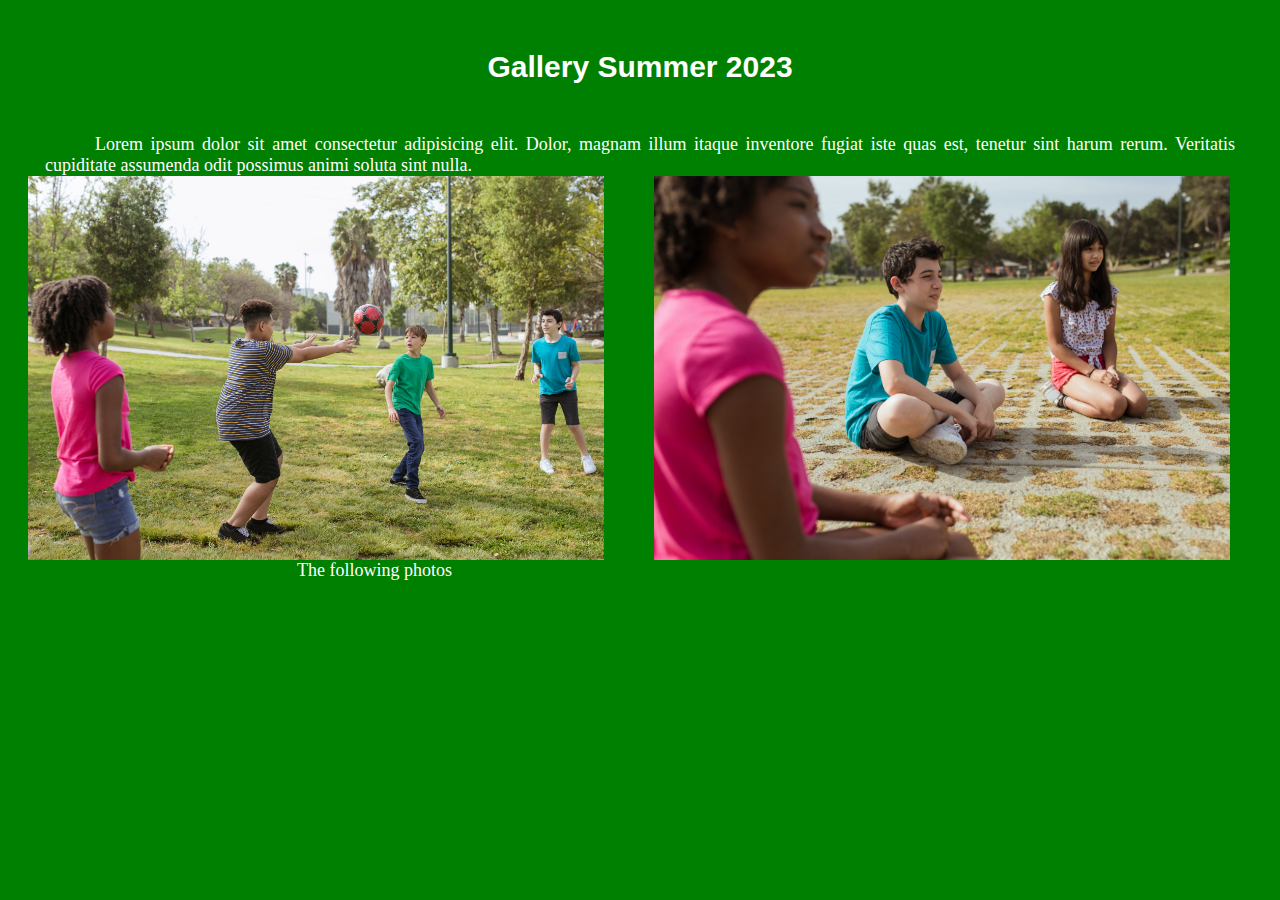
<file: card1.html>
<!DOCTYPE html>
<html lang="en">
<head>
    <meta charset="UTF-8">
    <meta http-equiv="X-UA-Compatible" content="IE=edge">
    <meta name="viewport" content="width=device-width, initial-scale=1.0">
    <link rel="stylesheet" href="style.css">
    <title>Gallery Summer 2023</title>
</head>
<body style="background-color: green;">
    <h2 style="font-family: 'Poppins', sans-serif;">Gallery Summer 2023</h2>
    <p style="color: #fff;">Lorem ipsum dolor sit amet consectetur adipisicing elit. Dolor, magnam illum itaque inventore fugiat iste 
       quas est, tenetur sint harum rerum. Veritatis cupiditate assumenda odit possimus animi soluta sint nulla.</p>
    <div class="gallery">
        <img style="margin-right: 50px;" src="Images/c1.f1.jpg" alt="img 1" onclick="this.requestFullscreen()">
        <img style="margin-right: 50px;" src="Images/c1.f2.jpg" alt="img 2" onclick="this.requestFullscreen()">
    </div>
    <p class="c">The following photos</p>
</body>
</html>
</file>
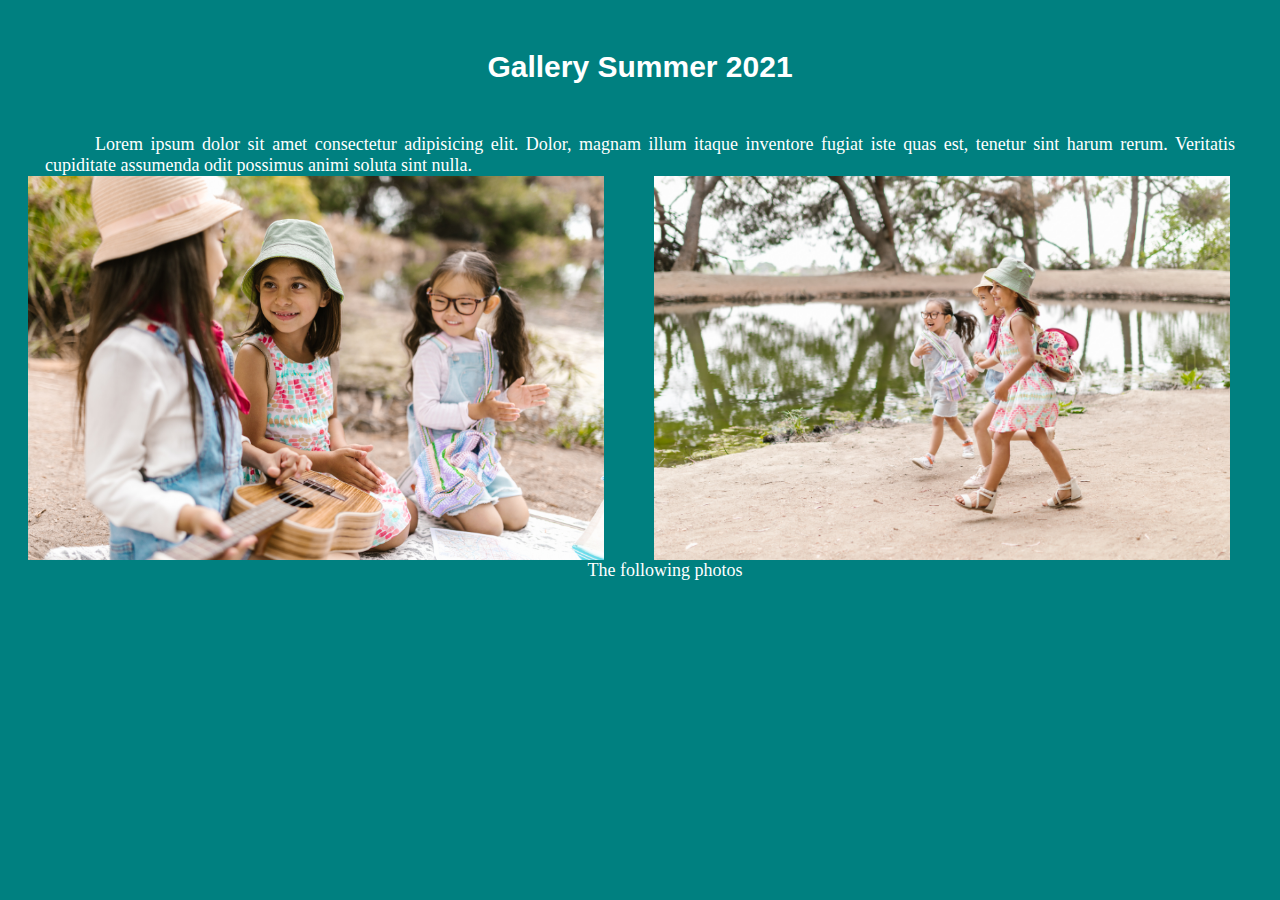
<file: card3.html>
<!DOCTYPE html>
<html lang="en">
<head>
    <meta charset="UTF-8">
    <meta http-equiv="X-UA-Compatible" content="IE=edge">
    <meta name="viewport" content="width=device-width, initial-scale=1.0">
    <link rel="stylesheet" href="style.css">
    <title>Gallery Summer 2021</title>
</head>
<body style="background-color: #008080;">
    <h2 style="font-family: 'Poppins', sans-serif ;">Gallery Summer 2021</h2>
    <p style="color: #fff;">Lorem ipsum dolor sit amet consectetur adipisicing elit. Dolor, magnam illum itaque inventore fugiat iste 
        quas est, tenetur sint harum rerum. Veritatis cupiditate assumenda odit possimus animi soluta sint nulla.</p>
     <div class="gallery">
         <img style="margin-right: 50px;" src="Images/c1.f5.jpg" alt="img 1" onclick="this.requestFullscreen()">
         <img style="margin-right: 50px;" src="Images/c1.f6.jpg" alt="img 2" onclick="this.requestFullscreen()">  
     </div>
    <p class="c">The following photos</p>
</body>
</html>
</file>
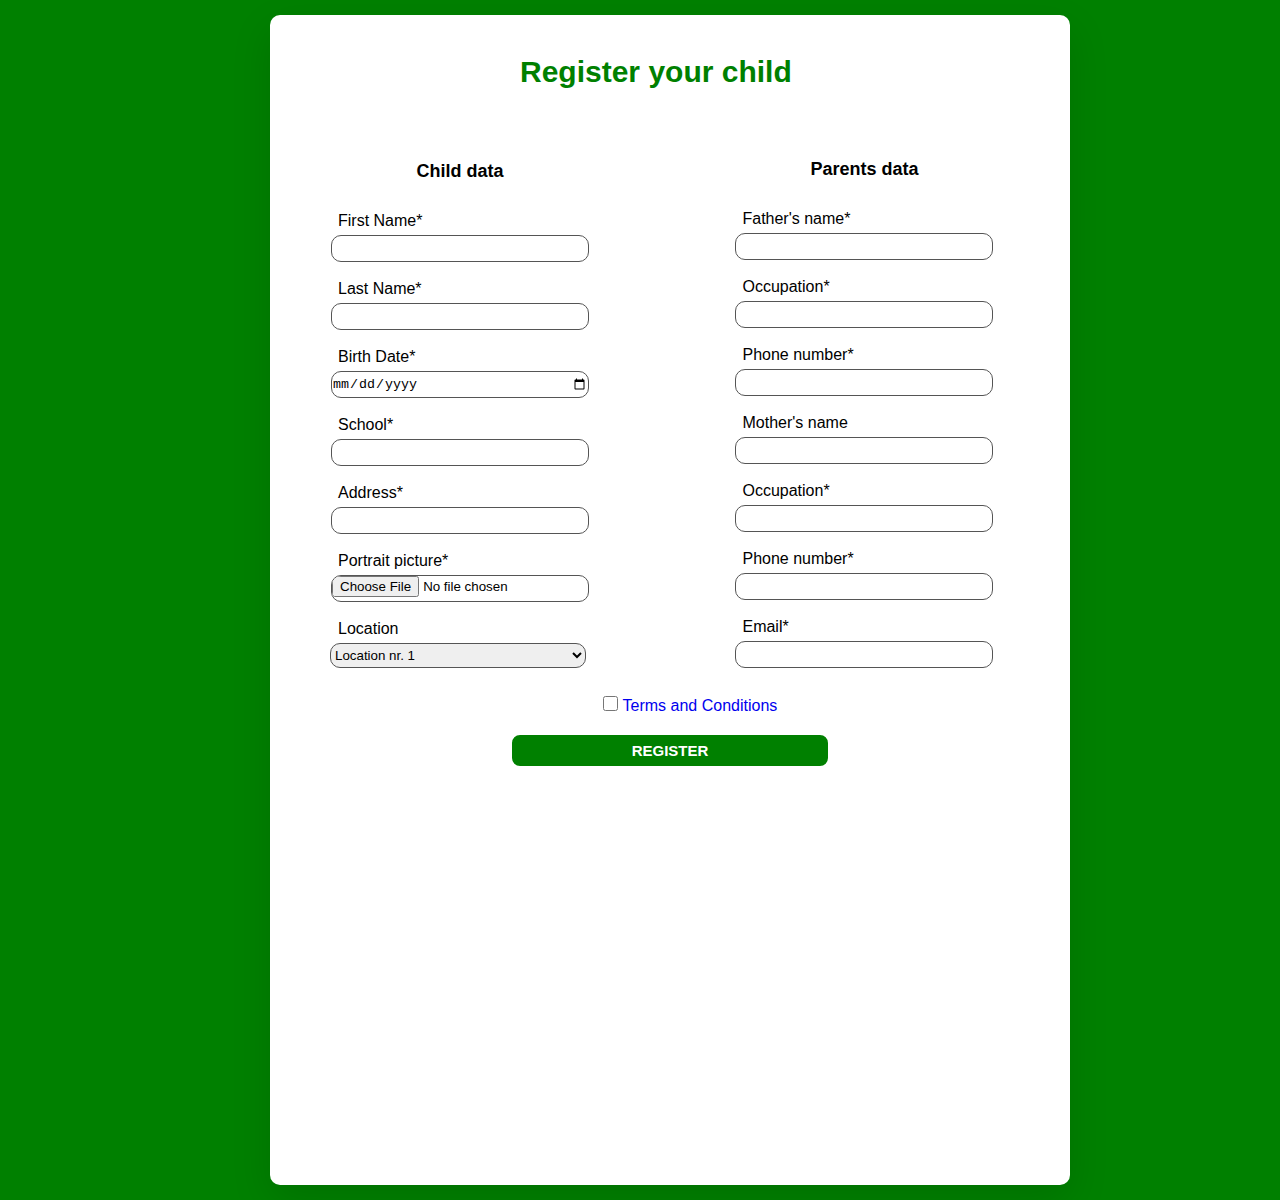
<file: register.html>
<!DOCTYPE html>
<html lang="en">
<head>
    <meta charset="UTF-8">
    <meta http-equiv="X-UA-Compatible" content="IE=edge">
    <meta name="viewport" content="width=device-width, initial-scale=1.0">
    <link rel="stylesheet" href="style.css">
    <title>Register your child</title>
</head>
<body style="background-color: green;">
    <div class="wrapper">
        <header>
            <h5>Register your child</h5>
        </header>
        <form>
        <div class="form-left">
            <h6>Child data</h6>
           
            <label for="firstname">First Name*</label><br>
            <input type="text" id="firstname" name="firstname" required><br>

            <label for="lastname">Last Name*</label><br>
            <input type="text" id="lastname" name="lastname" required><br>
        
            <label for="date">Birth Date*</label><br>
            <input type="date" id="date" name="date"required><br>

            <label for="username">School*</label><br>
            <input type="text" id="school" name="school" required><br>

            <label for="addrees">Address*</label><br>
            <input type="text" id="address" name="address"required><br>
            
            <label for="picture">Portrait picture*</label><br>
            <input type="file" accept="image/*"><br>

            <label for="location">Location</label><br>
            <select>
                <option value="location nr. 1">Location nr. 1</option>
                <option value="location nr. 2">Location nr. 2</option>
                <option value="location nr. 3">Location nr. 3</option>
                <option value="location nr. 4">Location nr. 4</option>
                <option value="location nr. 5">Location nr. 5</option>
            </select><br><br>
            
        </div>

        <div class="form-right">
            <h6>Parents data</h6>
           
            <label for="fname">Father's name*</label><br>
            <input type="text" id="ocp" required><br>
            
            <label for="ocp">Occupation*</label><br>
            <input type="text" id="mname" required><br>

            <label for="ftel">Phone number*</label><br>
            <input type="tel" id="ftel" name="ftel" required><br>

            <label for="mname">Mother's name</label><br>
            <input type="text" id="mname" required><br>

            <label for="ocp">Occupation*</label><br>
            <input type="text" id="ocp" required><br>

            <label for="mtel">Phone number*</label><br>
            <input type="tel" id="mtel" name="mtel" required><br>

            <label for="email">Email*</label><br>
            <input type="email" id="email" name="email" required><br>

        </div><br>
       
        &nbsp;&nbsp;&nbsp;&nbsp;&nbsp;&nbsp;&nbsp;&nbsp;&nbsp;&nbsp;&nbsp;&nbsp;&nbsp;&nbsp;
        &nbsp;&nbsp;&nbsp;&nbsp;&nbsp;&nbsp;&nbsp;&nbsp;&nbsp;&nbsp;&nbsp;&nbsp;&nbsp;&nbsp;
        &nbsp;&nbsp;&nbsp;&nbsp;&nbsp;&nbsp;&nbsp;&nbsp;&nbsp;&nbsp;&nbsp;&nbsp;&nbsp;&nbsp;
        &nbsp;&nbsp;&nbsp;&nbsp;&nbsp;&nbsp;&nbsp;&nbsp;&nbsp;&nbsp;&nbsp;&nbsp;&nbsp;&nbsp;
        &nbsp;&nbsp;&nbsp;&nbsp;&nbsp;&nbsp;&nbsp;&nbsp;&nbsp;&nbsp;&nbsp;&nbsp;&nbsp;&nbsp;
        <input type="checkbox" id="checkbox" name="checkbox">
        <label for="cbx" style="margin-left: 0px;"><a href="t-c.html">Terms and Conditions</a></label>
        <br><br>
            <button type="submit" id="rbutton"><b>REGISTER</b></button><br>
    
</body>
</html>
</file>
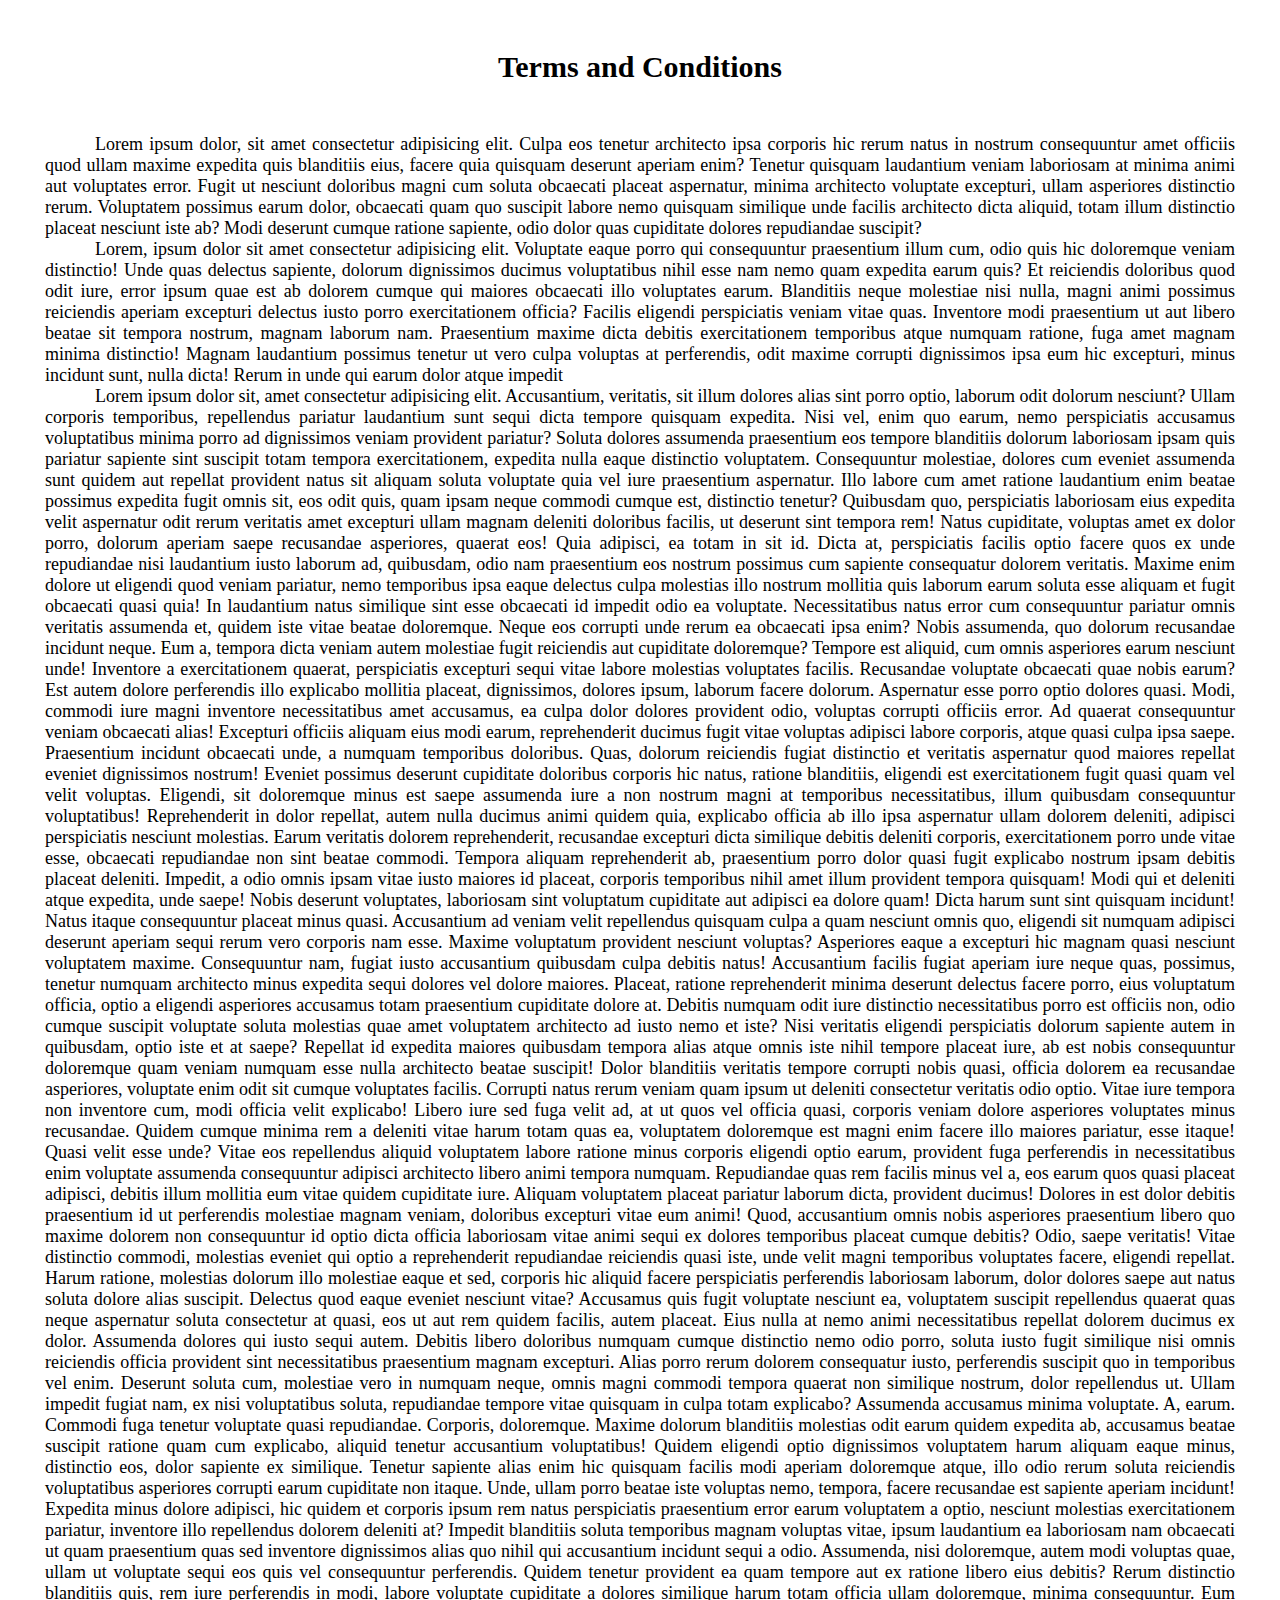
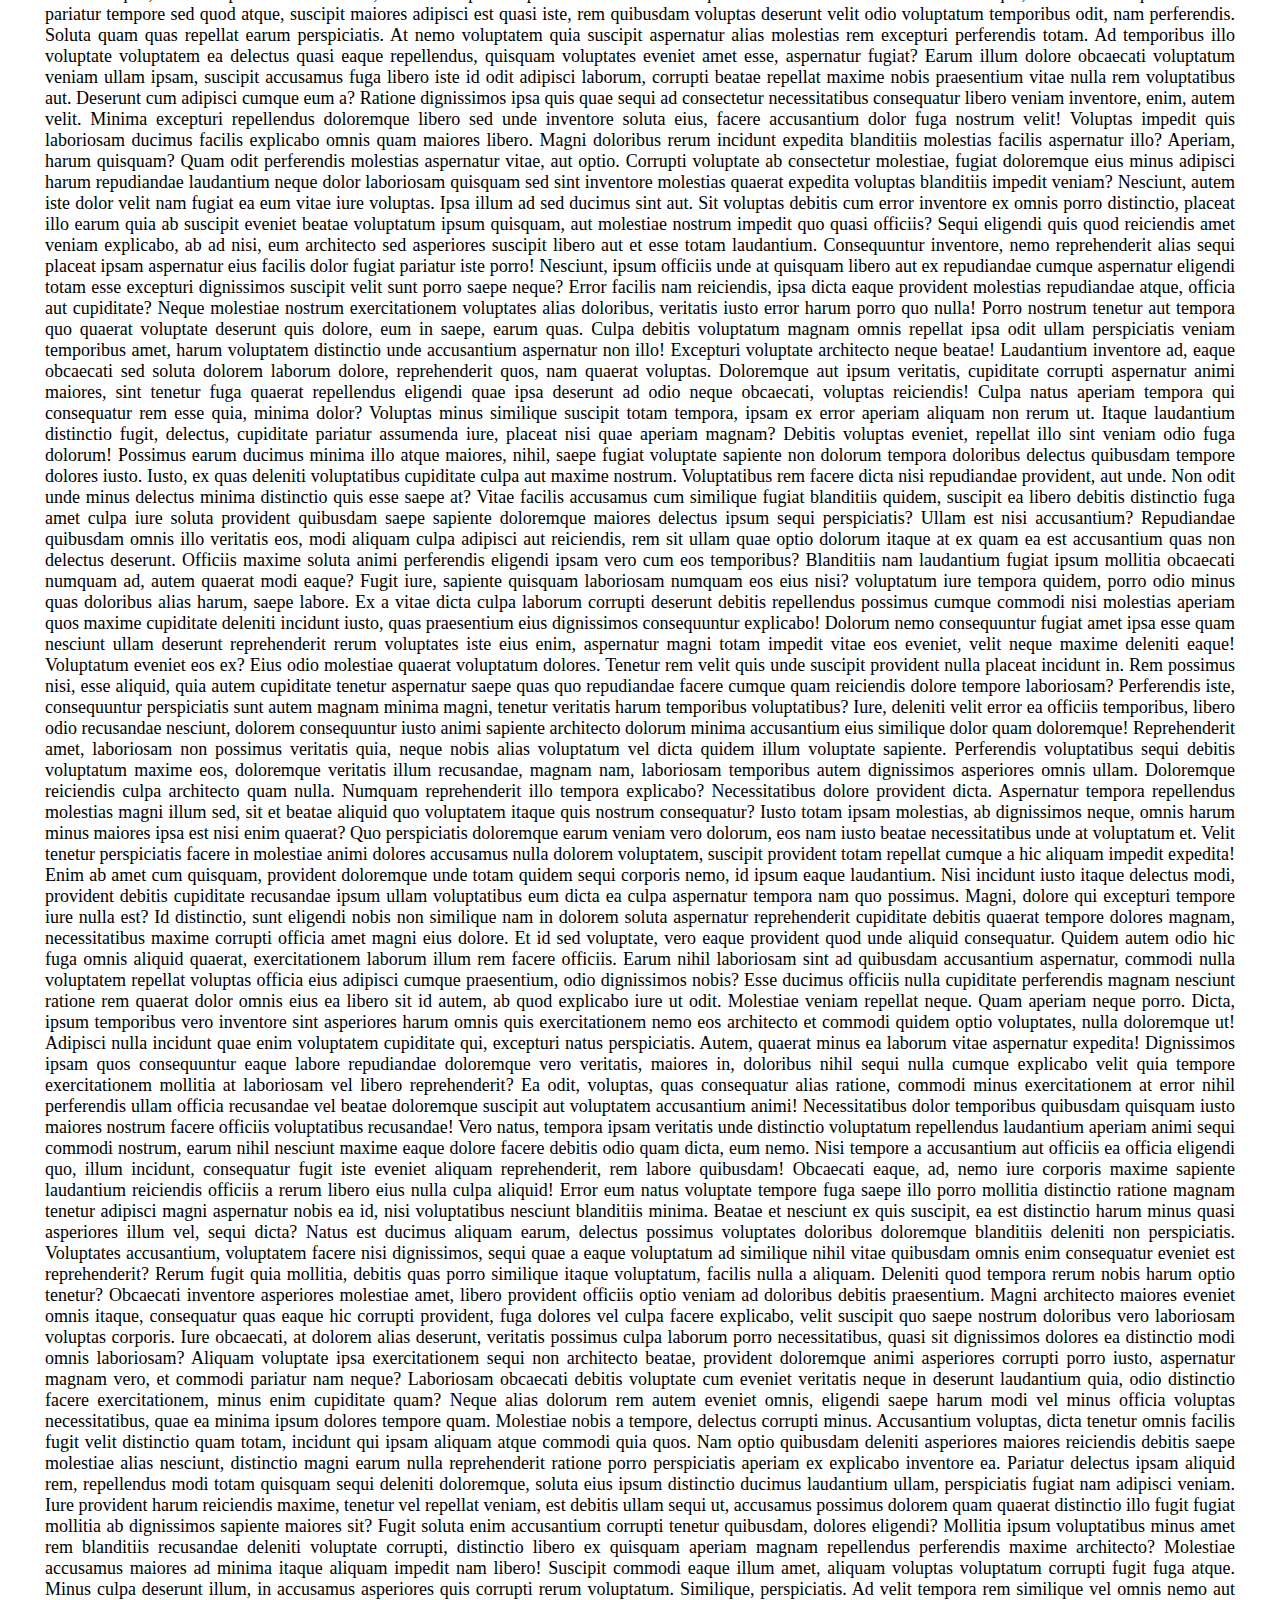
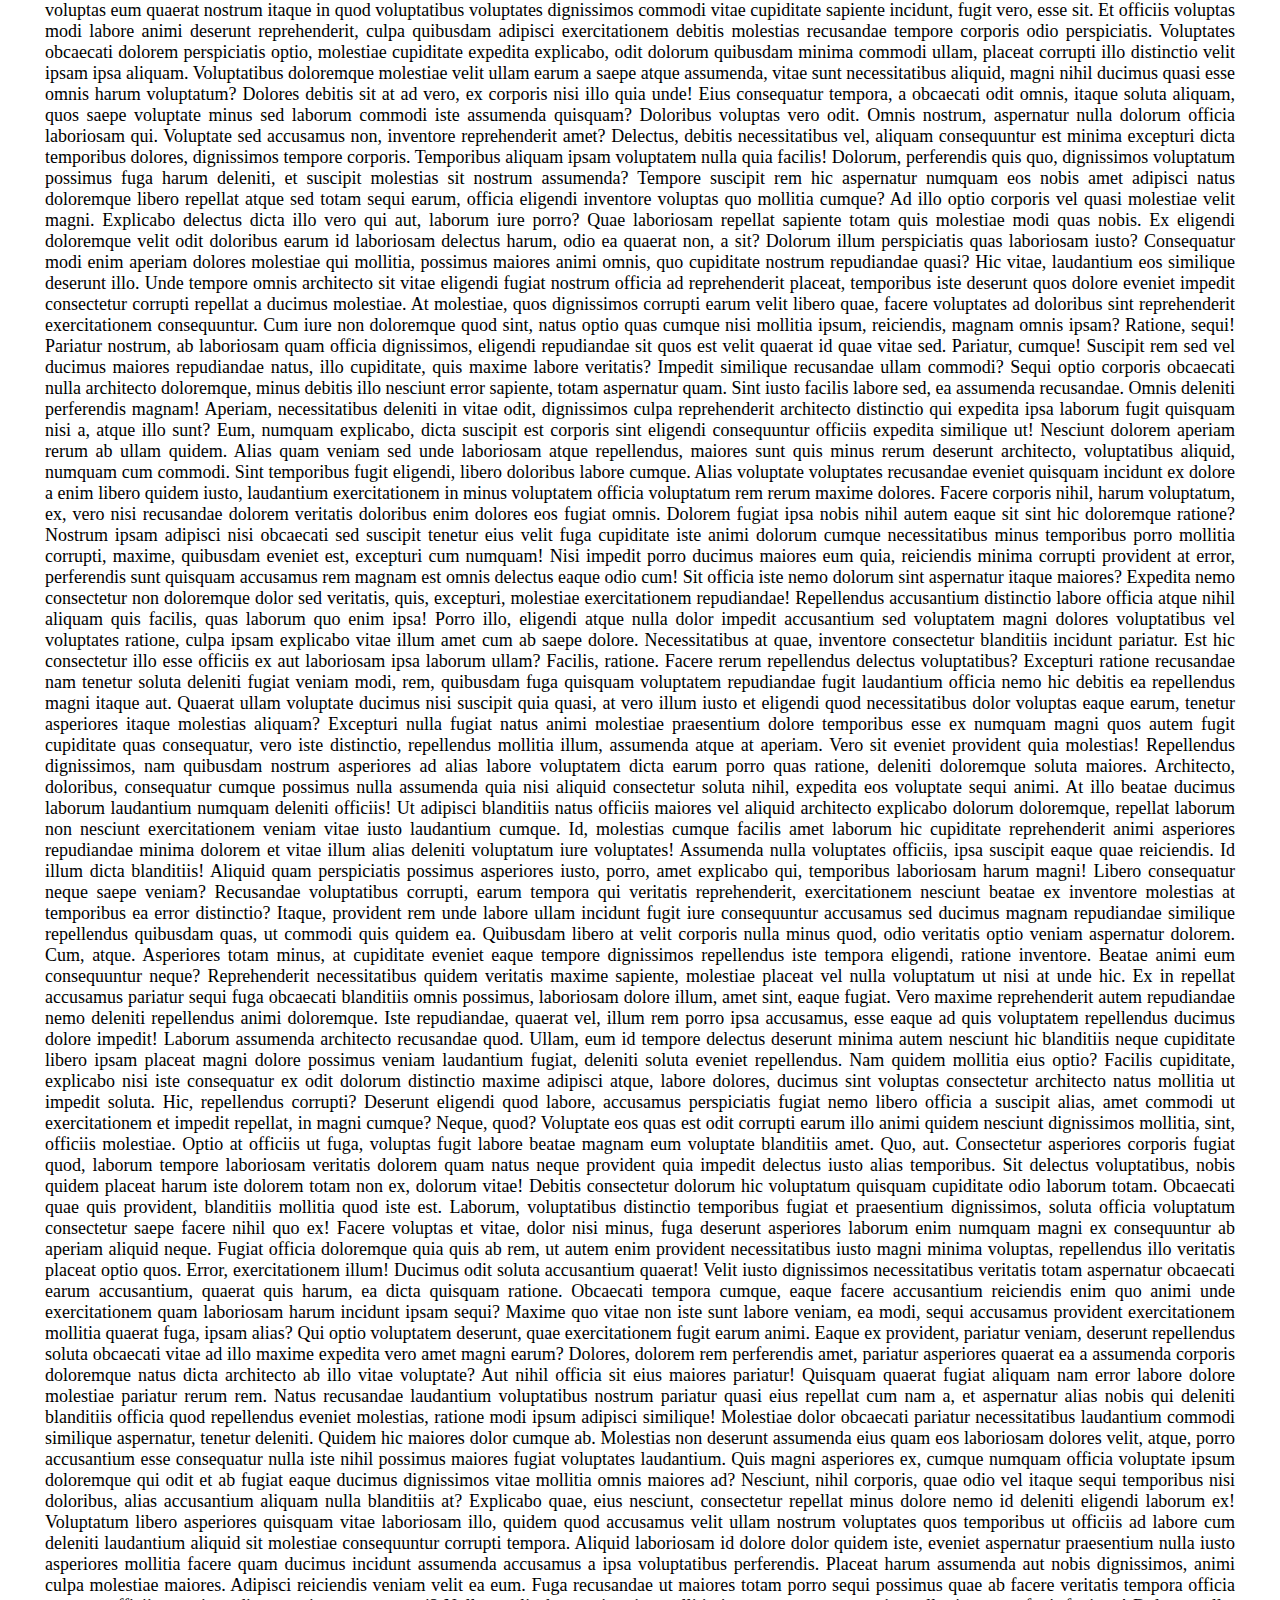
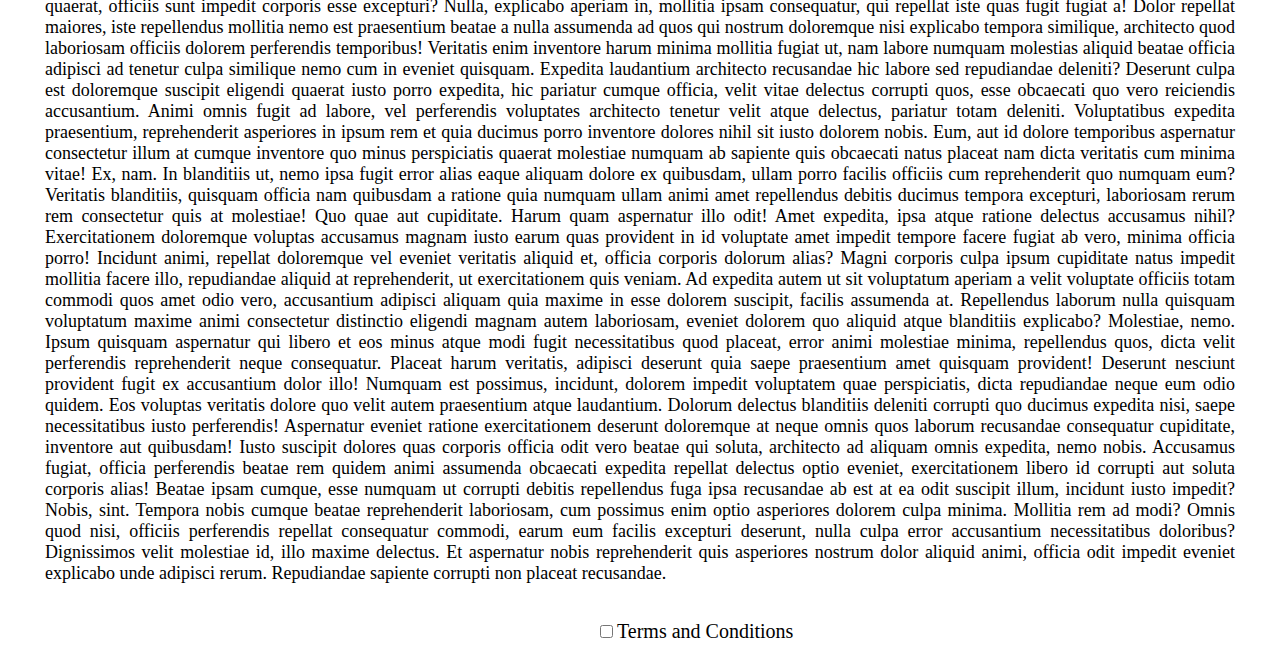
<file: t-c.html>
<!DOCTYPE html>
<html lang="en">
<head>
    <meta charset="UTF-8">
    <meta http-equiv="X-UA-Compatible" content="IE=edge">
    <meta name="viewport" content="width=device-width, initial-scale=1.0">
    <link rel="stylesheet" href="style.css">
    <title>Terms and Conditions</title>
</head>
<body>

    <h2 style="color: #000;">Terms and Conditions</h2>

    <p>Lorem ipsum dolor, sit amet consectetur adipisicing elit. Culpa eos tenetur architecto ipsa corporis hic 
        rerum natus in nostrum consequuntur amet officiis quod ullam maxime expedita quis blanditiis eius, facere 
        quia quisquam deserunt aperiam enim? Tenetur quisquam laudantium veniam laboriosam at minima animi aut voluptates 
        error. Fugit ut nesciunt doloribus magni cum soluta obcaecati placeat aspernatur, minima architecto voluptate 
        excepturi, ullam asperiores distinctio rerum. Voluptatem possimus earum dolor, obcaecati quam quo suscipit labore 
        nemo quisquam similique unde facilis architecto dicta aliquid, totam illum distinctio placeat nesciunt iste ab? 
        Modi deserunt cumque ratione sapiente, odio dolor quas cupiditate dolores repudiandae suscipit?</p>

    <p>Lorem, ipsum dolor sit amet consectetur adipisicing elit. Voluptate eaque porro qui consequuntur praesentium 
        illum cum, odio quis hic doloremque veniam distinctio! Unde quas delectus sapiente, dolorum dignissimos ducimus 
        voluptatibus nihil esse nam nemo quam expedita earum quis? Et reiciendis doloribus quod odit iure, error ipsum 
        quae est ab dolorem cumque qui maiores obcaecati illo voluptates earum. Blanditiis neque molestiae nisi nulla, 
        magni animi possimus reiciendis aperiam excepturi delectus iusto porro exercitationem officia? Facilis eligendi 
        perspiciatis veniam vitae quas. Inventore modi praesentium ut aut libero beatae sit tempora nostrum, magnam 
        laborum nam. Praesentium maxime dicta debitis exercitationem temporibus atque numquam ratione, fuga amet magnam
        minima distinctio! Magnam laudantium possimus tenetur ut vero culpa voluptas at perferendis, odit maxime corrupti 
        dignissimos ipsa eum hic excepturi, minus incidunt sunt, nulla dicta! Rerum in unde qui earum dolor atque impedit</p>
    <p>Lorem ipsum dolor sit, amet consectetur adipisicing elit. Accusantium, veritatis, sit illum dolores alias sint porro optio, laborum odit dolorum nesciunt? Ullam corporis temporibus, repellendus pariatur laudantium sunt sequi dicta tempore quisquam expedita. Nisi vel, enim quo earum, nemo perspiciatis accusamus voluptatibus minima porro ad dignissimos veniam provident pariatur? Soluta dolores assumenda praesentium eos tempore blanditiis dolorum laboriosam ipsam quis pariatur sapiente sint suscipit totam tempora exercitationem, expedita nulla eaque distinctio voluptatem. Consequuntur molestiae, dolores cum eveniet assumenda sunt quidem aut repellat provident natus sit aliquam soluta voluptate quia vel iure praesentium aspernatur. Illo labore cum amet ratione laudantium enim beatae possimus expedita fugit omnis sit, eos odit quis, quam ipsam neque commodi cumque est, distinctio tenetur? Quibusdam quo, perspiciatis laboriosam eius expedita velit aspernatur odit rerum veritatis amet excepturi ullam magnam deleniti doloribus facilis, ut deserunt sint tempora rem! Natus cupiditate, voluptas amet ex dolor porro, dolorum aperiam saepe recusandae asperiores, quaerat eos! Quia adipisci, ea totam in sit id. Dicta at, perspiciatis facilis optio facere quos ex unde repudiandae nisi laudantium iusto laborum ad, quibusdam, odio nam praesentium eos nostrum possimus cum sapiente consequatur dolorem veritatis. Maxime enim dolore ut eligendi quod veniam pariatur, nemo temporibus ipsa eaque delectus culpa molestias illo nostrum mollitia quis laborum earum soluta esse aliquam et fugit obcaecati quasi quia! In laudantium natus similique sint esse obcaecati id impedit odio ea voluptate. Necessitatibus natus error cum consequuntur pariatur omnis veritatis assumenda et, quidem iste vitae beatae doloremque. Neque eos corrupti unde rerum ea obcaecati ipsa enim? Nobis assumenda, quo dolorum recusandae incidunt neque. Eum a, tempora dicta veniam autem molestiae fugit reiciendis aut cupiditate doloremque? Tempore est aliquid, cum omnis asperiores earum nesciunt unde! Inventore a exercitationem quaerat, perspiciatis excepturi sequi vitae labore molestias voluptates facilis. Recusandae voluptate obcaecati quae nobis earum? Est autem dolore perferendis illo explicabo mollitia placeat, dignissimos, dolores ipsum, laborum facere dolorum. Aspernatur esse porro optio dolores quasi. Modi, commodi iure magni inventore necessitatibus amet accusamus, ea culpa dolor dolores provident odio, voluptas corrupti officiis error. Ad quaerat consequuntur veniam obcaecati alias! Excepturi officiis aliquam eius modi earum, reprehenderit ducimus fugit vitae voluptas adipisci labore corporis, atque quasi culpa ipsa saepe. Praesentium incidunt obcaecati unde, a numquam temporibus doloribus. Quas, dolorum reiciendis fugiat distinctio et veritatis aspernatur quod maiores repellat eveniet dignissimos nostrum! Eveniet possimus deserunt cupiditate doloribus corporis hic natus, ratione blanditiis, eligendi est exercitationem fugit quasi quam vel velit voluptas. Eligendi, sit doloremque minus est saepe assumenda iure a non nostrum magni at temporibus necessitatibus, illum quibusdam consequuntur voluptatibus! Reprehenderit in dolor repellat, autem nulla ducimus animi quidem quia, explicabo officia ab illo ipsa aspernatur ullam dolorem deleniti, adipisci perspiciatis nesciunt molestias. Earum veritatis dolorem reprehenderit, recusandae excepturi dicta similique debitis deleniti corporis, exercitationem porro unde vitae esse, obcaecati repudiandae non sint beatae commodi. Tempora aliquam reprehenderit ab, praesentium porro dolor quasi fugit explicabo nostrum ipsam debitis placeat deleniti. Impedit, a odio omnis ipsam vitae iusto maiores id placeat, corporis temporibus nihil amet illum provident tempora quisquam! Modi qui et deleniti atque expedita, unde saepe! Nobis deserunt voluptates, laboriosam sint voluptatum cupiditate aut adipisci ea dolore quam! Dicta harum sunt sint quisquam incidunt! Natus itaque consequuntur placeat minus quasi. Accusantium ad veniam velit repellendus quisquam culpa a quam nesciunt omnis quo, eligendi sit numquam adipisci deserunt aperiam sequi rerum vero corporis nam esse. Maxime voluptatum provident nesciunt voluptas? Asperiores eaque a excepturi hic magnam quasi nesciunt voluptatem maxime. Consequuntur nam, fugiat iusto accusantium quibusdam culpa debitis natus! Accusantium facilis fugiat aperiam iure neque quas, possimus, tenetur numquam architecto minus expedita sequi dolores vel dolore maiores. Placeat, 
        ratione reprehenderit minima deserunt delectus facere porro, eius voluptatum officia, optio a eligendi asperiores accusamus totam praesentium cupiditate dolore at. Debitis numquam odit iure distinctio necessitatibus porro est officiis non, odio cumque suscipit voluptate soluta molestias quae amet voluptatem architecto ad iusto nemo et iste? Nisi veritatis eligendi perspiciatis dolorum sapiente autem in quibusdam, optio iste et at saepe? Repellat id expedita maiores quibusdam tempora alias atque omnis iste nihil tempore placeat iure, ab est nobis consequuntur doloremque quam veniam numquam esse nulla architecto beatae suscipit! Dolor blanditiis veritatis tempore corrupti nobis quasi, officia dolorem ea recusandae asperiores, voluptate enim odit sit cumque voluptates facilis. Corrupti natus rerum veniam quam ipsum ut deleniti consectetur veritatis odio optio. Vitae iure tempora non inventore cum, modi officia velit explicabo! Libero iure sed fuga velit ad, at ut quos vel officia quasi, corporis veniam dolore asperiores voluptates minus recusandae. Quidem cumque minima rem a deleniti vitae harum totam quas ea, voluptatem doloremque est magni enim facere illo maiores pariatur, esse itaque! Quasi velit esse unde? Vitae eos repellendus aliquid voluptatem labore ratione minus corporis eligendi optio earum, provident fuga perferendis in necessitatibus enim voluptate assumenda consequuntur adipisci architecto libero animi tempora numquam. Repudiandae quas rem facilis minus vel a, eos earum quos quasi placeat adipisci, debitis illum mollitia eum vitae quidem cupiditate iure. Aliquam voluptatem placeat pariatur laborum dicta, provident ducimus! Dolores in est dolor debitis praesentium id ut perferendis molestiae magnam veniam, doloribus excepturi vitae eum animi! Quod, accusantium omnis nobis asperiores praesentium libero quo maxime dolorem non consequuntur id optio dicta officia laboriosam vitae animi sequi ex dolores temporibus placeat cumque debitis? Odio, saepe veritatis! Vitae distinctio commodi, molestias eveniet qui optio a reprehenderit repudiandae reiciendis quasi iste, unde velit magni temporibus voluptates facere, eligendi repellat. Harum ratione, molestias dolorum illo molestiae eaque et sed, corporis hic aliquid facere perspiciatis perferendis laboriosam laborum, dolor dolores saepe aut natus soluta dolore alias suscipit. Delectus quod eaque eveniet nesciunt vitae? Accusamus quis fugit voluptate nesciunt ea, voluptatem suscipit repellendus quaerat quas neque aspernatur soluta consectetur at quasi, eos ut aut rem quidem facilis, autem placeat. Eius nulla at nemo animi necessitatibus repellat dolorem ducimus ex dolor. Assumenda dolores qui iusto sequi autem. Debitis libero doloribus numquam cumque distinctio nemo odio porro, soluta iusto fugit similique nisi omnis reiciendis officia provident sint necessitatibus praesentium magnam excepturi. Alias porro rerum dolorem consequatur iusto, perferendis suscipit quo in temporibus vel enim. Deserunt soluta cum, molestiae vero in numquam neque, omnis magni commodi tempora quaerat non similique nostrum, dolor repellendus ut. Ullam impedit fugiat nam, ex nisi voluptatibus soluta, repudiandae tempore vitae quisquam in culpa totam explicabo? Assumenda accusamus minima voluptate. A, earum. Commodi fuga tenetur voluptate quasi repudiandae. Corporis, doloremque. Maxime dolorum blanditiis molestias odit earum quidem expedita ab, accusamus beatae suscipit ratione quam cum explicabo, aliquid tenetur accusantium voluptatibus! Quidem eligendi optio dignissimos voluptatem harum aliquam eaque minus, distinctio eos, dolor sapiente ex similique. Tenetur sapiente alias enim hic quisquam facilis modi aperiam doloremque atque, illo odio rerum soluta reiciendis voluptatibus asperiores corrupti earum cupiditate non itaque. Unde, ullam porro beatae iste voluptas nemo, tempora, facere recusandae est sapiente aperiam incidunt! Expedita minus dolore adipisci, hic quidem et corporis ipsum rem natus perspiciatis praesentium error earum voluptatem a optio, nesciunt molestias exercitationem pariatur, inventore illo repellendus dolorem deleniti at? Impedit blanditiis soluta temporibus magnam voluptas vitae, ipsum laudantium ea laboriosam nam obcaecati ut quam praesentium quas sed inventore dignissimos alias quo nihil qui accusantium incidunt sequi a odio. Assumenda, nisi doloremque, autem modi voluptas quae, ullam ut voluptate sequi eos quis vel consequuntur perferendis. Quidem tenetur provident ea quam tempore aut ex ratione libero eius debitis? Rerum distinctio 
        blanditiis quis, rem iure perferendis in modi, labore voluptate cupiditate a dolores similique harum totam officia ullam doloremque, minima consequuntur. Eum pariatur tempore sed quod atque, suscipit maiores adipisci est quasi iste, rem quibusdam voluptas deserunt velit odio voluptatum temporibus odit, nam perferendis. Soluta quam quas repellat earum perspiciatis. At nemo voluptatem quia suscipit aspernatur alias molestias rem excepturi perferendis totam. Ad temporibus illo voluptate voluptatem ea delectus quasi eaque repellendus, quisquam voluptates eveniet amet esse, aspernatur fugiat? Earum illum dolore obcaecati voluptatum veniam ullam ipsam, suscipit accusamus fuga libero iste id odit adipisci laborum, corrupti beatae repellat maxime nobis praesentium vitae nulla rem voluptatibus aut. Deserunt cum adipisci cumque eum a? Ratione dignissimos ipsa quis quae  sequi ad consectetur necessitatibus consequatur libero veniam inventore, enim, autem velit. Minima excepturi repellendus doloremque libero sed unde inventore soluta eius, facere accusantium dolor fuga nostrum velit! Voluptas impedit quis laboriosam ducimus facilis explicabo omnis quam maiores libero. Magni doloribus rerum incidunt expedita blanditiis molestias facilis aspernatur illo? Aperiam, harum quisquam? Quam odit perferendis molestias aspernatur vitae, aut optio. Corrupti voluptate ab consectetur molestiae, fugiat doloremque eius minus adipisci harum repudiandae laudantium neque dolor laboriosam quisquam sed sint inventore molestias quaerat expedita voluptas blanditiis impedit veniam? Nesciunt, autem iste dolor velit nam fugiat ea eum vitae iure voluptas. Ipsa illum ad sed ducimus sint aut. Sit voluptas debitis cum error inventore ex omnis porro distinctio, placeat illo earum quia ab suscipit eveniet beatae voluptatum ipsum quisquam, aut molestiae nostrum impedit quo quasi officiis? Sequi eligendi quis quod reiciendis amet veniam explicabo, ab ad nisi, eum architecto sed asperiores suscipit libero aut et esse totam laudantium. Consequuntur inventore, nemo reprehenderit alias sequi placeat ipsam aspernatur eius facilis dolor fugiat pariatur iste porro! Nesciunt, ipsum officiis unde at quisquam libero aut ex repudiandae cumque aspernatur eligendi totam esse excepturi dignissimos suscipit velit sunt porro saepe neque? Error facilis nam reiciendis, ipsa dicta eaque provident molestias repudiandae atque, officia aut cupiditate? Neque molestiae nostrum exercitationem voluptates alias doloribus, veritatis iusto error harum porro quo nulla! Porro nostrum tenetur aut tempora quo quaerat voluptate deserunt quis dolore, eum in saepe, earum quas. Culpa debitis voluptatum magnam omnis repellat ipsa odit ullam perspiciatis veniam temporibus amet, harum voluptatem distinctio unde accusantium aspernatur non illo! Excepturi voluptate architecto neque beatae! Laudantium inventore ad, eaque obcaecati sed soluta dolorem laborum dolore, reprehenderit quos, nam quaerat voluptas. Doloremque aut ipsum veritatis, cupiditate corrupti aspernatur animi maiores, sint tenetur fuga quaerat repellendus eligendi quae ipsa deserunt ad odio neque obcaecati, voluptas reiciendis! Culpa natus aperiam tempora qui consequatur rem esse quia, minima dolor? Voluptas minus similique suscipit totam tempora, ipsam ex error aperiam aliquam non rerum ut. Itaque laudantium distinctio fugit, delectus, cupiditate pariatur assumenda iure, placeat nisi quae aperiam magnam? Debitis voluptas eveniet, repellat illo sint veniam odio fuga dolorum! Possimus earum ducimus minima illo atque maiores, nihil, saepe fugiat voluptate sapiente non dolorum tempora doloribus delectus quibusdam tempore dolores iusto. Iusto, ex quas deleniti voluptatibus cupiditate culpa aut maxime nostrum. Voluptatibus rem facere dicta nisi repudiandae provident, aut unde. Non odit unde minus delectus minima distinctio quis esse saepe at? Vitae facilis accusamus cum similique fugiat blanditiis quidem, suscipit ea libero debitis distinctio fuga amet culpa iure soluta provident quibusdam saepe sapiente doloremque maiores delectus ipsum sequi perspiciatis? Ullam est nisi accusantium? Repudiandae quibusdam omnis illo veritatis eos, modi aliquam culpa adipisci aut reiciendis, rem sit ullam quae optio dolorum itaque at ex quam ea est accusantium quas non delectus deserunt. Officiis maxime soluta animi perferendis eligendi ipsam vero cum eos temporibus? Blanditiis nam laudantium fugiat ipsum mollitia obcaecati numquam ad, autem quaerat modi eaque? Fugit iure, sapiente quisquam laboriosam numquam eos eius nisi? 
        voluptatum iure tempora quidem, porro odio minus quas doloribus alias harum, saepe labore. Ex a vitae dicta culpa laborum corrupti deserunt debitis repellendus possimus cumque commodi nisi molestias aperiam quos maxime cupiditate deleniti incidunt iusto, quas praesentium eius dignissimos consequuntur explicabo! Dolorum nemo consequuntur fugiat amet ipsa esse quam nesciunt ullam deserunt reprehenderit rerum voluptates iste eius enim, aspernatur magni totam impedit vitae eos eveniet, velit neque maxime deleniti eaque! Voluptatum eveniet eos ex? Eius odio molestiae quaerat voluptatum dolores. Tenetur rem velit quis unde suscipit provident nulla placeat incidunt in. Rem possimus nisi, esse aliquid, quia autem cupiditate tenetur aspernatur saepe quas quo repudiandae facere cumque quam reiciendis dolore tempore laboriosam? Perferendis iste, consequuntur perspiciatis sunt autem magnam minima magni, tenetur veritatis harum temporibus voluptatibus? Iure, deleniti velit error ea officiis temporibus, libero odio recusandae nesciunt, dolorem consequuntur iusto animi sapiente architecto dolorum minima accusantium eius similique dolor quam doloremque! Reprehenderit amet, laboriosam non possimus veritatis quia, neque nobis alias voluptatum vel dicta quidem illum voluptate sapiente. Perferendis voluptatibus sequi debitis voluptatum maxime eos, doloremque veritatis illum recusandae, magnam nam, laboriosam temporibus autem dignissimos asperiores omnis ullam. Doloremque reiciendis culpa architecto quam nulla. Numquam reprehenderit illo tempora explicabo? Necessitatibus dolore provident dicta. Aspernatur tempora repellendus molestias magni illum sed, sit et beatae aliquid quo voluptatem itaque quis nostrum consequatur? Iusto totam ipsam molestias, ab dignissimos neque, omnis harum minus maiores ipsa est nisi enim quaerat? Quo perspiciatis doloremque earum veniam vero dolorum, eos nam iusto beatae necessitatibus unde at voluptatum et. Velit tenetur perspiciatis facere in molestiae animi dolores accusamus nulla dolorem voluptatem, suscipit provident totam repellat cumque a hic aliquam impedit expedita! Enim ab amet cum quisquam, provident doloremque unde totam quidem sequi corporis nemo, id ipsum eaque laudantium. Nisi incidunt iusto itaque delectus modi, provident debitis cupiditate recusandae ipsum ullam voluptatibus eum dicta ea culpa aspernatur tempora nam quo possimus. Magni, dolore qui excepturi tempore iure nulla est? Id distinctio, sunt eligendi nobis non similique nam in dolorem soluta aspernatur reprehenderit cupiditate debitis quaerat tempore dolores magnam, necessitatibus maxime corrupti officia amet magni eius dolore. Et id sed voluptate, vero eaque provident quod unde aliquid consequatur. Quidem autem odio hic fuga omnis aliquid quaerat, exercitationem laborum illum rem facere officiis. Earum nihil laboriosam sint ad quibusdam accusantium aspernatur, commodi nulla voluptatem repellat voluptas officia eius adipisci cumque praesentium, odio dignissimos nobis? Esse ducimus officiis nulla cupiditate perferendis magnam nesciunt ratione rem quaerat dolor omnis eius ea libero sit id autem, ab quod explicabo iure ut odit. Molestiae veniam repellat neque. Quam aperiam neque porro. Dicta, ipsum temporibus vero inventore sint asperiores harum omnis quis exercitationem nemo eos architecto et commodi quidem optio voluptates, nulla doloremque ut! Adipisci nulla incidunt quae enim voluptatem cupiditate qui, excepturi natus perspiciatis. Autem, quaerat minus ea laborum vitae aspernatur expedita! Dignissimos ipsam quos consequuntur eaque labore repudiandae doloremque vero veritatis, maiores in, doloribus nihil sequi nulla cumque explicabo velit quia tempore exercitationem mollitia at laboriosam vel libero reprehenderit? Ea odit, voluptas, quas consequatur alias ratione, commodi minus exercitationem at error nihil perferendis ullam officia recusandae vel beatae doloremque suscipit aut voluptatem accusantium animi! Necessitatibus dolor temporibus quibusdam quisquam iusto maiores nostrum facere officiis voluptatibus recusandae! Vero natus, tempora ipsam veritatis unde distinctio voluptatum repellendus laudantium aperiam animi sequi commodi nostrum, earum nihil nesciunt maxime eaque dolore facere debitis odio quam dicta, eum nemo. Nisi tempore a accusantium aut officiis ea officia eligendi quo, illum incidunt, consequatur fugit iste eveniet aliquam reprehenderit, rem labore quibusdam! Obcaecati eaque, ad, nemo iure corporis maxime sapiente laudantium reiciendis officiis a rerum libero eius nulla culpa 
        aliquid! Error eum natus voluptate tempore fuga saepe illo porro mollitia distinctio ratione magnam tenetur adipisci magni aspernatur nobis ea id, nisi voluptatibus nesciunt blanditiis minima. Beatae et nesciunt ex quis suscipit, ea est distinctio harum minus quasi asperiores illum vel, sequi dicta? Natus est ducimus aliquam earum, delectus possimus voluptates doloribus doloremque blanditiis deleniti non perspiciatis. Voluptates accusantium, voluptatem facere nisi dignissimos, sequi quae a eaque voluptatum ad similique nihil vitae quibusdam omnis enim consequatur eveniet est reprehenderit? Rerum fugit quia mollitia, debitis quas porro similique itaque voluptatum, facilis nulla a aliquam. Deleniti quod tempora rerum nobis harum optio tenetur? Obcaecati inventore asperiores molestiae amet, libero provident officiis optio veniam ad doloribus debitis praesentium. Magni architecto maiores eveniet omnis itaque, consequatur quas eaque hic corrupti provident, fuga dolores vel culpa facere explicabo, velit suscipit quo saepe nostrum doloribus vero laboriosam voluptas corporis. Iure obcaecati, at dolorem alias deserunt, veritatis possimus culpa laborum porro necessitatibus, quasi sit dignissimos dolores ea distinctio modi omnis laboriosam? Aliquam voluptate ipsa exercitationem sequi non architecto beatae, provident doloremque animi asperiores corrupti porro iusto, aspernatur magnam vero, et commodi pariatur nam neque? Laboriosam obcaecati debitis voluptate cum eveniet veritatis neque in deserunt laudantium quia, odio distinctio facere exercitationem, minus enim cupiditate quam? Neque alias dolorum rem autem eveniet omnis, eligendi saepe harum modi vel minus officia voluptas necessitatibus, quae ea minima ipsum dolores tempore quam. Molestiae nobis a tempore, delectus corrupti minus. Accusantium voluptas, dicta tenetur omnis facilis fugit velit distinctio quam totam, incidunt qui ipsam aliquam atque commodi quia quos. Nam optio quibusdam deleniti asperiores maiores reiciendis debitis saepe molestiae alias nesciunt, distinctio magni earum nulla reprehenderit ratione porro perspiciatis aperiam ex explicabo inventore ea. Pariatur delectus ipsam aliquid rem, repellendus modi totam quisquam sequi deleniti doloremque, soluta eius ipsum distinctio ducimus laudantium ullam, perspiciatis fugiat nam adipisci veniam. Iure provident harum reiciendis maxime, tenetur vel repellat veniam, est debitis ullam sequi ut, accusamus possimus dolorem quam quaerat distinctio illo fugit fugiat mollitia ab dignissimos sapiente maiores sit? Fugit soluta enim accusantium corrupti tenetur quibusdam, dolores eligendi? Mollitia ipsum voluptatibus minus amet rem blanditiis recusandae deleniti voluptate corrupti, distinctio libero ex quisquam aperiam magnam repellendus perferendis maxime architecto? Molestiae accusamus maiores ad minima itaque aliquam impedit nam libero! Suscipit commodi eaque illum amet, aliquam voluptas voluptatum corrupti fugit fuga atque. Minus culpa deserunt illum, in accusamus asperiores quis corrupti rerum voluptatum. Similique, perspiciatis. Ad velit tempora rem similique vel omnis nemo aut voluptas eum quaerat nostrum itaque in quod voluptatibus voluptates dignissimos commodi vitae cupiditate sapiente incidunt, fugit vero, esse sit. Et officiis voluptas modi labore animi deserunt reprehenderit, culpa quibusdam adipisci exercitationem debitis molestias recusandae tempore corporis odio perspiciatis. Voluptates obcaecati dolorem perspiciatis optio, molestiae cupiditate expedita explicabo, odit dolorum quibusdam minima commodi ullam, placeat corrupti illo distinctio velit ipsam ipsa aliquam. Voluptatibus doloremque molestiae velit ullam earum a saepe atque assumenda, vitae sunt necessitatibus aliquid, magni nihil ducimus quasi esse omnis harum voluptatum? Dolores debitis sit at ad vero, ex corporis nisi illo quia unde! Eius consequatur tempora, a obcaecati odit omnis, itaque soluta aliquam, quos saepe voluptate minus sed laborum commodi iste assumenda quisquam? Doloribus voluptas vero odit. Omnis nostrum, aspernatur nulla dolorum officia laboriosam qui. Voluptate sed accusamus non, inventore reprehenderit amet? Delectus, debitis necessitatibus vel, aliquam consequuntur est minima excepturi dicta temporibus dolores, dignissimos tempore corporis. Temporibus aliquam ipsam voluptatem nulla quia facilis! Dolorum, perferendis quis quo, dignissimos voluptatum possimus fuga harum deleniti, et suscipit molestias sit nostrum assumenda? Tempore suscipit rem hic aspernatur numquam eos nobis amet adipisci natus 
        doloremque libero repellat atque sed totam sequi earum, officia eligendi inventore voluptas quo mollitia cumque? Ad illo optio corporis vel quasi molestiae velit magni. Explicabo delectus dicta illo vero qui aut, laborum iure porro? Quae laboriosam repellat sapiente totam quis molestiae modi quas nobis. Ex eligendi doloremque velit odit doloribus earum id laboriosam delectus harum, odio ea quaerat non, a sit? Dolorum illum perspiciatis quas laboriosam iusto? Consequatur modi enim aperiam dolores molestiae qui mollitia, possimus maiores animi omnis, quo cupiditate nostrum repudiandae quasi? Hic vitae, laudantium eos similique deserunt illo. Unde tempore omnis architecto sit vitae eligendi fugiat nostrum officia ad reprehenderit placeat, temporibus iste deserunt quos dolore eveniet impedit consectetur corrupti repellat a ducimus molestiae. At molestiae, quos dignissimos corrupti earum velit libero quae, facere voluptates ad doloribus sint reprehenderit exercitationem consequuntur. Cum iure non doloremque quod sint, natus optio quas cumque nisi mollitia ipsum, reiciendis, magnam omnis ipsam? Ratione, sequi! Pariatur nostrum, ab laboriosam quam officia dignissimos, eligendi repudiandae sit quos est velit quaerat id quae vitae sed. Pariatur, cumque! Suscipit rem sed vel ducimus maiores repudiandae natus, illo cupiditate, quis maxime labore veritatis? Impedit similique recusandae ullam commodi? Sequi optio corporis obcaecati nulla architecto doloremque, minus debitis illo nesciunt error sapiente, totam aspernatur quam. Sint iusto facilis labore sed, ea assumenda recusandae. Omnis deleniti perferendis magnam! Aperiam, necessitatibus deleniti in vitae odit, dignissimos culpa reprehenderit architecto distinctio qui expedita ipsa laborum fugit quisquam nisi a, atque illo sunt? Eum, numquam explicabo, dicta suscipit est corporis sint eligendi consequuntur officiis expedita similique ut! Nesciunt dolorem aperiam rerum ab ullam quidem. Alias quam veniam sed unde laboriosam atque repellendus, maiores sunt quis minus rerum deserunt architecto, voluptatibus aliquid, numquam cum commodi. Sint temporibus fugit eligendi, libero doloribus labore cumque. Alias voluptate voluptates recusandae eveniet quisquam incidunt ex dolore a enim libero quidem iusto, laudantium exercitationem in minus voluptatem officia voluptatum rem rerum maxime dolores. Facere corporis nihil, harum voluptatum, ex, vero nisi recusandae dolorem veritatis doloribus enim dolores eos fugiat omnis. Dolorem fugiat ipsa nobis nihil autem eaque sit sint hic doloremque ratione? Nostrum ipsam adipisci nisi obcaecati sed suscipit tenetur eius velit fuga cupiditate iste animi dolorum cumque necessitatibus minus temporibus porro mollitia corrupti, maxime, quibusdam eveniet est, excepturi cum numquam! Nisi impedit porro ducimus maiores eum quia, reiciendis minima corrupti provident at error, perferendis sunt quisquam accusamus rem magnam est omnis delectus eaque odio cum! Sit officia iste nemo dolorum sint aspernatur itaque maiores? Expedita nemo consectetur non doloremque dolor sed veritatis, quis, excepturi, molestiae exercitationem repudiandae! Repellendus accusantium distinctio labore officia atque nihil aliquam quis facilis, quas laborum quo enim ipsa! Porro illo, eligendi atque nulla dolor impedit accusantium sed voluptatem magni dolores voluptatibus vel voluptates ratione, culpa ipsam explicabo vitae illum amet cum ab saepe dolore. Necessitatibus at quae, inventore consectetur blanditiis incidunt pariatur. Est hic consectetur illo esse officiis ex aut laboriosam ipsa laborum ullam? Facilis, ratione. Facere rerum repellendus delectus voluptatibus? Excepturi ratione recusandae nam tenetur soluta deleniti fugiat veniam modi, rem, quibusdam fuga quisquam voluptatem repudiandae fugit laudantium officia nemo hic debitis ea repellendus magni itaque aut. Quaerat ullam voluptate ducimus nisi suscipit quia quasi, at vero illum iusto et eligendi quod necessitatibus dolor voluptas eaque earum, tenetur asperiores itaque molestias aliquam? Excepturi nulla fugiat natus animi molestiae praesentium dolore temporibus esse ex numquam magni quos autem fugit cupiditate quas consequatur, vero iste distinctio, repellendus mollitia illum, assumenda atque at aperiam. Vero sit eveniet provident quia molestias! Repellendus dignissimos, nam quibusdam nostrum asperiores ad alias labore voluptatem dicta earum porro quas ratione, deleniti doloremque soluta maiores. Architecto, doloribus, consequatur cumque possimus nulla assumenda quia nisi aliquid consectetur 
        soluta nihil, expedita eos voluptate sequi animi. At illo beatae ducimus laborum laudantium numquam deleniti officiis! Ut adipisci blanditiis natus officiis maiores vel aliquid architecto explicabo dolorum doloremque, repellat laborum non nesciunt exercitationem veniam vitae iusto laudantium cumque. Id, molestias cumque facilis amet laborum hic cupiditate reprehenderit animi asperiores repudiandae minima dolorem et vitae illum alias deleniti voluptatum iure voluptates! Assumenda nulla voluptates officiis, ipsa suscipit eaque quae reiciendis. Id illum dicta blanditiis! Aliquid quam perspiciatis possimus asperiores iusto, porro, amet explicabo qui, temporibus laboriosam harum magni! Libero consequatur neque saepe veniam? Recusandae voluptatibus corrupti, earum tempora qui veritatis reprehenderit, exercitationem nesciunt beatae ex inventore molestias at temporibus ea error distinctio? Itaque, provident rem unde labore ullam incidunt fugit iure consequuntur accusamus sed ducimus magnam repudiandae similique repellendus quibusdam quas, ut commodi quis quidem ea. Quibusdam libero at velit corporis nulla minus quod, odio veritatis optio veniam aspernatur dolorem. Cum, atque. Asperiores totam minus, at cupiditate eveniet eaque tempore dignissimos repellendus iste tempora eligendi, ratione inventore. Beatae animi eum consequuntur neque? Reprehenderit necessitatibus quidem veritatis maxime sapiente, molestiae placeat vel nulla voluptatum ut nisi at unde hic. Ex in repellat accusamus pariatur sequi fuga obcaecati blanditiis omnis possimus, laboriosam dolore illum, amet sint, eaque fugiat. Vero maxime reprehenderit autem repudiandae nemo deleniti repellendus animi doloremque. Iste repudiandae, quaerat vel, illum rem porro ipsa accusamus, esse eaque ad quis voluptatem repellendus ducimus dolore impedit! Laborum assumenda architecto recusandae quod. Ullam, eum id tempore delectus deserunt minima autem nesciunt hic blanditiis neque cupiditate libero ipsam placeat magni dolore possimus veniam laudantium fugiat, deleniti soluta eveniet repellendus. Nam quidem mollitia eius optio? Facilis cupiditate, explicabo nisi iste consequatur ex odit dolorum distinctio maxime adipisci atque, labore dolores, ducimus sint voluptas consectetur architecto natus mollitia ut impedit soluta. Hic, repellendus corrupti? Deserunt eligendi quod labore, accusamus perspiciatis fugiat nemo libero officia a suscipit alias, amet commodi ut exercitationem et impedit repellat, in magni cumque? Neque, quod? Voluptate eos quas est odit corrupti earum illo animi quidem nesciunt dignissimos mollitia, sint, officiis molestiae. Optio at officiis ut fuga, voluptas fugit labore beatae magnam eum voluptate blanditiis amet. Quo, aut. Consectetur asperiores corporis fugiat quod, laborum tempore laboriosam veritatis dolorem quam natus neque provident quia impedit delectus iusto alias temporibus. Sit delectus voluptatibus, nobis quidem placeat harum iste dolorem totam non ex, dolorum vitae! Debitis consectetur dolorum hic voluptatum quisquam cupiditate odio laborum totam. Obcaecati quae quis provident, blanditiis mollitia quod iste est. Laborum, voluptatibus distinctio temporibus fugiat et praesentium dignissimos, soluta officia voluptatum consectetur saepe facere nihil quo ex! Facere voluptas et vitae, dolor nisi minus, fuga deserunt asperiores laborum enim numquam magni ex consequuntur ab aperiam aliquid neque. Fugiat officia doloremque quia quis ab rem, ut autem enim provident necessitatibus iusto magni minima voluptas, repellendus illo veritatis placeat optio quos. Error, exercitationem illum! Ducimus odit soluta accusantium quaerat! Velit iusto dignissimos necessitatibus veritatis totam aspernatur obcaecati earum accusantium, quaerat quis harum, ea dicta quisquam ratione. Obcaecati tempora cumque, eaque facere accusantium reiciendis enim quo animi unde exercitationem quam laboriosam harum incidunt ipsam sequi? Maxime quo vitae non iste sunt labore veniam, ea modi, sequi accusamus provident exercitationem mollitia quaerat fuga, ipsam alias? Qui optio voluptatem deserunt, quae exercitationem fugit earum animi. Eaque ex provident, pariatur veniam, deserunt repellendus soluta obcaecati vitae ad illo maxime expedita vero amet magni earum? Dolores, dolorem rem perferendis amet, pariatur asperiores quaerat ea a assumenda corporis doloremque natus dicta architecto ab illo vitae voluptate? Aut nihil officia sit eius maiores pariatur! Quisquam quaerat fugiat aliquam nam error labore dolore molestiae pariatur rerum rem. Natus recusandae 
        laudantium voluptatibus nostrum pariatur quasi eius repellat cum nam a, et aspernatur alias nobis qui deleniti blanditiis officia quod repellendus eveniet molestias, ratione modi ipsum adipisci similique! Molestiae dolor obcaecati pariatur necessitatibus laudantium commodi similique aspernatur, tenetur deleniti. Quidem hic maiores dolor cumque ab. Molestias non deserunt assumenda eius quam eos laboriosam dolores velit, atque, porro accusantium esse consequatur nulla iste nihil possimus maiores fugiat voluptates laudantium. Quis magni asperiores ex, cumque numquam officia voluptate ipsum doloremque qui odit et ab fugiat eaque ducimus dignissimos vitae mollitia omnis maiores ad? Nesciunt, nihil corporis, quae odio vel itaque sequi temporibus nisi doloribus, alias accusantium aliquam nulla blanditiis at? Explicabo quae, eius nesciunt, consectetur repellat minus dolore nemo id deleniti eligendi laborum ex! Voluptatum libero asperiores quisquam vitae laboriosam illo, quidem quod accusamus velit ullam nostrum voluptates quos temporibus ut officiis ad labore cum deleniti laudantium aliquid sit molestiae consequuntur corrupti tempora. Aliquid laboriosam id dolore dolor quidem iste, eveniet aspernatur praesentium nulla iusto asperiores mollitia facere quam ducimus incidunt assumenda accusamus a ipsa voluptatibus perferendis. Placeat harum assumenda aut nobis dignissimos, animi culpa molestiae maiores. Adipisci reiciendis veniam velit ea eum. Fuga recusandae ut maiores totam porro sequi possimus quae ab facere veritatis tempora officia quaerat, officiis sunt impedit corporis esse excepturi? Nulla, explicabo aperiam in, mollitia ipsam consequatur, qui repellat iste quas fugit fugiat a! Dolor repellat maiores, iste repellendus mollitia nemo est praesentium beatae a nulla assumenda ad quos qui nostrum doloremque nisi explicabo tempora similique, architecto quod laboriosam officiis dolorem perferendis temporibus! Veritatis enim inventore harum minima mollitia fugiat ut, nam labore numquam molestias aliquid beatae officia adipisci ad tenetur culpa similique nemo cum in eveniet quisquam. Expedita laudantium architecto recusandae hic labore sed repudiandae deleniti? Deserunt culpa est doloremque suscipit eligendi quaerat iusto porro expedita, hic pariatur cumque officia, velit vitae delectus corrupti quos, esse obcaecati quo vero reiciendis accusantium. Animi omnis fugit ad labore, vel perferendis voluptates architecto tenetur velit atque delectus, pariatur totam deleniti. Voluptatibus expedita praesentium, reprehenderit asperiores in ipsum rem et quia ducimus porro inventore dolores nihil sit iusto dolorem nobis. Eum, aut id dolore temporibus aspernatur consectetur illum at cumque inventore quo minus perspiciatis quaerat molestiae numquam ab sapiente quis obcaecati natus placeat nam dicta veritatis cum minima vitae! Ex, nam. In blanditiis ut, nemo ipsa fugit error alias eaque aliquam dolore ex quibusdam, ullam porro facilis officiis cum reprehenderit quo numquam eum? Veritatis blanditiis, quisquam officia nam quibusdam a ratione quia numquam ullam animi amet repellendus debitis ducimus tempora excepturi, laboriosam rerum rem consectetur quis at molestiae! Quo quae aut cupiditate. Harum quam aspernatur illo odit! Amet expedita, ipsa atque ratione delectus accusamus nihil? Exercitationem doloremque voluptas accusamus magnam iusto earum quas provident in id voluptate amet impedit tempore facere fugiat ab vero, minima officia porro! Incidunt animi, repellat doloremque vel eveniet veritatis aliquid et, officia corporis dolorum alias? Magni corporis culpa ipsum cupiditate natus impedit mollitia facere illo, repudiandae aliquid at reprehenderit, ut exercitationem quis veniam. Ad expedita autem ut sit voluptatum aperiam a velit voluptate officiis totam commodi quos amet odio vero, accusantium adipisci aliquam quia maxime in esse dolorem suscipit, facilis assumenda at. Repellendus laborum nulla quisquam voluptatum maxime animi consectetur distinctio eligendi magnam autem laboriosam, eveniet dolorem quo aliquid atque blanditiis explicabo? Molestiae, nemo. Ipsum quisquam aspernatur qui libero et eos minus atque modi fugit necessitatibus quod placeat, error animi molestiae minima, repellendus quos, dicta velit perferendis reprehenderit neque consequatur. Placeat harum veritatis, adipisci deserunt quia saepe praesentium amet quisquam provident! Deserunt nesciunt provident fugit ex accusantium dolor illo! Numquam est possimus, incidunt, dolorem impedit voluptatem quae perspiciatis, dicta repudiandae neque 
        eum odio quidem. Eos voluptas veritatis dolore quo velit autem praesentium atque laudantium. Dolorum delectus blanditiis deleniti corrupti quo ducimus expedita nisi, saepe necessitatibus iusto perferendis! Aspernatur eveniet ratione exercitationem deserunt doloremque at neque omnis quos laborum recusandae consequatur cupiditate, inventore aut quibusdam! Iusto suscipit dolores quas corporis officia odit vero beatae qui soluta, architecto ad aliquam omnis expedita, nemo nobis. Accusamus fugiat, officia perferendis beatae rem quidem animi assumenda obcaecati expedita repellat delectus optio eveniet, exercitationem libero id corrupti aut soluta corporis alias! Beatae ipsam cumque, esse numquam ut corrupti debitis repellendus fuga ipsa recusandae ab est at ea odit suscipit illum, incidunt iusto impedit? Nobis, sint. Tempora nobis cumque beatae reprehenderit laboriosam, cum possimus enim optio asperiores dolorem culpa minima. Mollitia rem ad modi? Omnis quod nisi, officiis perferendis repellat consequatur commodi, earum eum facilis excepturi deserunt, nulla culpa error accusantium necessitatibus doloribus? Dignissimos velit molestiae id, illo maxime delectus. Et aspernatur nobis reprehenderit quis asperiores nostrum dolor aliquid animi, officia odit impedit eveniet explicabo unde adipisci rerum. Repudiandae sapiente corrupti non placeat recusandae.</p>
        <br><br>
        
        &nbsp;&nbsp;&nbsp;&nbsp;&nbsp;&nbsp;&nbsp;&nbsp;&nbsp;&nbsp;&nbsp;&nbsp;&nbsp;&nbsp;
        &nbsp;&nbsp;&nbsp;&nbsp;&nbsp;&nbsp;&nbsp;&nbsp;&nbsp;&nbsp;&nbsp;&nbsp;&nbsp;&nbsp;
        &nbsp;&nbsp;&nbsp;&nbsp;&nbsp;&nbsp;&nbsp;&nbsp;&nbsp;&nbsp;&nbsp;&nbsp;&nbsp;&nbsp;
        &nbsp;&nbsp;&nbsp;&nbsp;&nbsp;&nbsp;&nbsp;&nbsp;&nbsp;&nbsp;&nbsp;&nbsp;&nbsp;&nbsp;
        &nbsp;&nbsp;&nbsp;&nbsp;&nbsp;&nbsp;&nbsp;&nbsp;&nbsp;&nbsp;&nbsp;&nbsp;&nbsp;&nbsp;
        &nbsp;&nbsp;&nbsp;&nbsp;&nbsp;&nbsp;&nbsp;&nbsp;&nbsp;&nbsp;&nbsp;&nbsp;&nbsp;&nbsp;
        &nbsp;&nbsp;&nbsp;&nbsp;&nbsp;&nbsp;&nbsp;&nbsp;&nbsp;&nbsp;&nbsp;&nbsp;&nbsp;&nbsp;
        &nbsp;&nbsp;&nbsp;&nbsp;&nbsp;&nbsp;&nbsp;&nbsp;&nbsp;&nbsp;&nbsp;&nbsp;&nbsp;&nbsp;
        &nbsp;&nbsp;&nbsp;&nbsp;&nbsp;&nbsp;&nbsp;&nbsp;&nbsp;&nbsp;&nbsp;&nbsp;&nbsp;&nbsp;
        &nbsp;&nbsp;&nbsp;&nbsp;&nbsp;&nbsp;&nbsp;&nbsp;&nbsp;&nbsp;&nbsp;&nbsp;&nbsp;&nbsp;
        <input type="checkbox" id="checkbox2" name="checkbox">
        <label style="font-size: 20px" class="labelc" for="cbx2">Terms and Conditions</label><br><br>
    
</body>
</html>
</file>
<file: style.css>
*{
    margin: 0;
    padding: 0;
}

/* GENERAL CSS*/

::-webkit-scrollbar{
    width: 10px;

}

::-webkit-scrollbar-thumb{
    background-color: rgb(28, 99, 0);
}


a:link{
    text-decoration: none;
}

html{
    scroll-behavior: smooth;
}

/*INDEX*/

/*BANNER*/
.banner{
    width: 100%;
    height: 100vh;
    background-image: url(Images/bgd.jpg);
    background-size: cover;
    background-position: center;
    background-repeat: no-repeat;
}

.navbar{
    width: 100%;
    margin: auto;
    padding: 0px 0;
    display: flex;
    align-items: center;
    justify-content: space-between;
}

.logo{
    cursor: pointer;
    margin-top: 30px;
    margin-left: 50px;
    color: #ff5600;
    font-size: 25px;
}
.menu{
    width: 50px;
    float: left;
    height: 70px;
}



span{
     color: #ff5600;

}

ul{
    float: right;
    display: flex;
    padding-top: 30px;
    justify-content: center;
    align-items: center;
    margin-right: 50px;
}

ul li{
    list-style: none;
    margin-left: 50px;
    font-size: 16px;
}

ul li a{
    text-decoration: none;
    color: #fff;
    font-family: Arial, Helvetica, sans-serif;
    font-weight: bold;
    transition: .3s ease;
}

ul li a:hover{
    color: #ff5600;
}

.content{
    width: 100%;
    position: absolute;
    top: 50%;
    text-align: center;
    font-family:cursive;

}

.content h1{
    color: #ff5600;
    font-size: 50px;
}

.content p{
    color: #ff5600;
    font-size: 25px;
    
    
}

.content button{
    width: 150px;
    height: 50px;
    padding: 5px 0;
    text-align: center;
    margin: 20px 10px;
    border-radius: 10px;
    font-weight: bold;
    border: 2px solid #ff5600;
    background: transparent;
    font-size: 20px;
    cursor: pointer;
    transition: background-color 0.3s ease;
    transition: border-color 0.3s ease;
}

.content button:hover{
    background-color: #ff5600;
    border-color:#fff ;

}

.content button a{
    color: #fff;
}

@media screen and (max-width:600px){
    ul{
        flex-direction: column;
    }

    
}

/*ABOUT*/

#about{
    width: 100%;
    height: 238vh;
    background-color: green;
    font-family: cursive;
}

h2{
    text-align: center;
    color: #fff;
    padding-top: 50px;
    padding-bottom: 50px;
    font-size: 30px;
}

p{
    font-size: large;
    margin-left: 45px;
    margin-right: 45px;
    text-align: justify;
}

p::first-letter{
    margin-left: 50px;
}

.text1{
    width: 50%;
    display: inline-block;
    
}

img{
    width: 45%;
    float: right;
    

}

.text2{
    width: 50%;
    display: inline-block;
    float: right;
    margin-top: -400px;

}

#peisage{
    align-items: center;
    width: 94%;
    margin-right: 38px;
    padding-top: 20px;

}

@media screen and (max-width:600px){
    #about{
        height: 350vh;
    }
    .text1{
        width: 100%;
    }
    .text2{
        width: 100%;
        margin-top: 0px;
    }
    #peisage{
        margin-right: 13px;
    }
}

/*GALLERY*/

#gallery{
    width: 100%;
    height: 100vh;
    background-color: #964b00;
    font-family: cursive;
}

.card-container{
    display: flex;
    justify-content: space-between;
    width: 100%;
    margin: 0 auto;
    margin-right: 100px;
    max-width: 1200px;
}

.card{
    background-color: #fff;
    border-radius: 5px;
    box-shadow: 0px 2px 4px rgba(0, 0, 0, 0.1);
    margin-bottom: 20px;
    overflow: hidden;
    width: 300px;
    margin-left: 50px;
    
}

#card1, #card2, #card3, #card4{
    width: 100%;
    align-items: center;

}

.card-info h3{
    font-size: 24px;
    margin-bottom: 10px;
    text-align: center;
}

.card-info button{
    width: 95%;
    height: 40px;
    align-items: center;
    display: flex;
    justify-content: center;
    background-color: #964b00;
    color: #fff;
    border-radius: 10px;
    border: 2px solid #fff;
    margin-left: 5px;
    font-size: large;
}

.card-info button a{
    color: #fff;
    
}

.card-info button a:hover{
    color: #964b00;
}

.card-info button:hover{
    border-color: #964b00;
    background-color: #fff;
    color: #964b00;
    font-weight: bold;
    transition: background-color 0.5s ease;
    transition: border-color 0.5s ease;
    
}

.cards{
    background-color: #fff;
    border-radius: 5px;
    box-shadow: 0px 2px 4px rgba(0, 0, 0, 0.1);
    overflow: hidden;
    width: 500px;
    margin-left: 10px;
    
}

.card img #card1{
    width: 500px;

}

.p1::first-letter{
    margin-left: 0px;
}

.p2::first-letter{
    margin-left: 0px;
}

.p3::first-letter{
    margin-left: 0px;
}

.p4::first-letter{
    margin-left: 0px;
}

@media screen and (max-width:600px){
    #gallery{
        height: 230vh;
    }
    .card-container{
        flex-direction: column;
        margin-right: 50px;
    }
    .p1{
        text-align: center;
        
    }
    .p2{
        text-align: center;
        
    }
    .p3{
        text-align: center;
        
    }
    .p4{
        text-align: center;
        
    }

}
/*INFO*/
#info{
    width: 100%;
    height: 110vh;
    background-color: #008080;
    font-family: cursive;
}

ol{
    margin-left: 100px;
    color: #fff;
    font-size: large;
}

h4{
    color: #fff;
    font-size: 20px;
    margin-left: 30px;
}

.i{
    margin-left: 30px;
    color: #fff;
    font-size: large;
}

@media screen and (max-width:600px){
    #info{
        height: 150vh;
    }

}


/*CONTACT*/
#contact{
    width: 100%;
    background-color: #222222;
    font-family: cursive;

}

.footer-row{
    width: 80%;
    margin: 0 auto;
    display: flex;
    justify-content: space-between;
    flex-wrap: wrap;
    
}

.footer-row h1{
    margin: 10px 0;
    color: #fff;

}
.footer-row p{
    line-height: 35px;
}



.f1{
    margin-left: 0;
    color: #fff;
    font-size: large;
}

.f1::first-letter{
    margin-left: 0px;
}

.footer-row .p1{
    margin-left: 10px;
}

.footer-center h1{
    text-align:center;
    line-height: 30px;
    
    
}
.footer-center p a{
    color: #fff;
    height: 20px;
}

.btn-fb{
    width: 100%;
    height: 35px;
    background-color: #3b5998;
    border: 0.5px;
    text-align: center;
    border-color: #fff;
    border-radius: 12px;
    font-size: 15px;
    margin-left: 6px;
    margin-top: 25px;
}

.btn-fb:hover{
    background-color: transparent;
    transition: 0.5s;
  
  }

  .btn-fb a{
    color: #fff;
    text-decoration: none;
    padding-top: 0px;
    font-size: 20px;
    display: block;
    margin: 0 auto;
    text-align: center;
    border: 2px solid #3b5998;
    border-radius: 12px;
   
  }

  .btn-fb a:hover{
    color: #3b5998;
    font-weight: bold;
  
  }

  .btn-ig{
    width: 100%;
    height: 32px;
    background-color: #e4405f;
    border: 0.5px;
    border-color: #fff;
    border-radius: 12px;
    font-size: 15px;
    margin-left: 6px;
    margin-top: 5px;
  
    }
  
    .btn-ig:hover{
      background-color: transparent;
      transition: 0.5s;
  
    }
  
    .btn-ig a{
      color: #fff;
      text-decoration: none;
      padding-top: 0px;
      font-size: 20px;
      display: block;
      margin: 0 auto;
      text-align: center;
      border: 2px solid #e4405f;
      border-radius: 12px;
      
    }
  
    .btn-ig a:hover{
      color: #e4405f;
      font-weight: bold;
      
      
    }

    .btn-tt{
        width: 100%;
        height: 35px;
        background-color: #1da1f2;
        border: 0.5px;
        border-color: #fff;
        border-radius: 12px;
        font-size: 15px;
        margin-left: 6px;
        margin-top: 5px;
      
        }
      
        .btn-tt:hover{
          background-color: transparent;
          transition: 0.5s;
      
        }
      
        .btn-tt a{
          color: #fff;
          text-decoration: none;
          padding-top: 3px;
          font-size: 20px;
          display: block;
          margin: 0 auto;
          text-align: center;
          border: 2px solid #1da1f2;
          border-radius: 12px;
          
        }
      
        .btn-tt a:hover{
          color: #1da1f2;
          font-weight: bold;
          
        }

.footer-left a{
    text-decoration: none;
    
}

.footer-left{
    text-align: left;
    line-height: 30px;
    
}

.button{
    width: 80%;
    height: 30px;
    border: 2px solid #fff;
    border-radius: 10px;
    align-items: center;
}
.button:hover{
    background-color: #fff;
}

.button a{
    color: #fff;
    font-weight: bold;
    font-size: large;
    text-align: center;
    margin-left: 50px;

}

.button a:hover{
    color: #000;
}

.footer-right{
    line-height: 30px;
    
}

.footer-right .text{
    color: #fff;
    text-align: left;
}


.footer-right .btn1{
    border: #fff 2px solid;
    width: 100%;
}

.footer-right .btn1:hover{
    background-color: #fff;
}


.footer-right .btn1 a{
    color: #fff;
    text-decoration: none;
    margin-left: 22px;
    
}

.footer-right .btn1 a:hover{
    color: #000;
}

.footer-right .btn2{
    border: #fff 2px solid;
    width: 100%;
}

.footer-right .btn2:hover{
    background-color: #fff;
}


.footer-right .btn2 a{
    color: #fff;
    text-decoration: none;
    margin-left: 45px;
}

.footer-right .btn2 a:hover{
    color: #000;
}

.cph{
    font-family: 'Roboto Condensed', sans-serif;
    background-color: #222222;
    text-align: center;
    color: #fff;
}

@media screen and (max-width:600px){
    .footer-row{
        width: 98%;
    }
    .footer-left{
        margin-left: 30px;
    }
    .footer-row h1{
        text-align: center;
    }

    .footer-row p{
        text-align: center;
    }

    .f1{
        text-align: center;
        
    }

    .button{
        margin-left: 40px;
    }
}

/*CARDS*/

.c{
    color: #fff;
    text-align: center;
    
}

/*REGISTER YOUR CHILD*/

.wrapper{
    width: 800px;
    height: 130vh;
    background: #fff;
    border-radius: 10px;
    box-shadow: 0 15px 40px rgba(0,0,0,0.12);
    font-family: 'Poppins', sans-serif;
    margin-left: 270px;
    margin-top: 15px;
    margin-bottom: 15px;
  }

.wrapper header{
    display: flex;
    align-items: center;
    padding: 40px 250px 70px;
    font-size: 25px;
    justify-content: space-between;
  }

  .wrapper header h5{
    color: green;
    font-size: 30px;
  }

  .form-left{
    display: inline-block;
    margin-right: 10%;
    margin-left: 30px;
    width: 40%;
    margin-top: -100px;
    
    
  }

  .form-right{
    display: inline-block;
    margin-right: 1px;
    width: 40%;
    
    
  }

  h6{
    font-size: large;
    text-align: center;
    padding-bottom: 30px;

  }

  .wrapper form input{
    display: block;
    margin: 0 auto;
    height: 25px;
    width: 80%;
    margin-top: 5px;
    border-radius: 10px;
    border: 1px solid #555555;
    
  }

  .wrapper label{
    margin-left: 38px;
   
  }

  .wrapper #checkbox{
    height: 15px;
    width: 15px;
    display: inline-block;
    margin-top: 10px;
    
  }

  select{
    border: 1px solid #555555;
    width: 80%;
    height: 25px;
    border-radius: 10px;
    margin-left: 30px;
  }

  select option{
    color: #000;
  }

  select{
    margin-top: 5px;
  }


  #rbutton{
    height: 35px;
    width: 40%;
    border-radius: 10px;
    display: block;
    margin: 0 auto;
    text-align: center;
    background-color: green;
    color: #fff;
    font-weight: bold;
    border: 2px solid #fff;
    font-size: 15px;
  }

  #rbutton:hover{
    background-color: #fff;
    color: green;
    border: 2px solid green;
    font-size: 50;
    transition: 0.5s;
    font-weight: bold;
  }

  @media screen and (max-width:600px){
    .wrapper{
        margin-left: 5px;
        width: 600px;
        height: 850px;
    }

    .wrapper header{
        padding: 40px 150px 70px;

    }
  }

  /*T&C*/

  #checkbox2{
    text-align: center;
    justify-content: center;
    align-items: center;
  }

  .labelc{
    text-align: center;
  }
</file>
